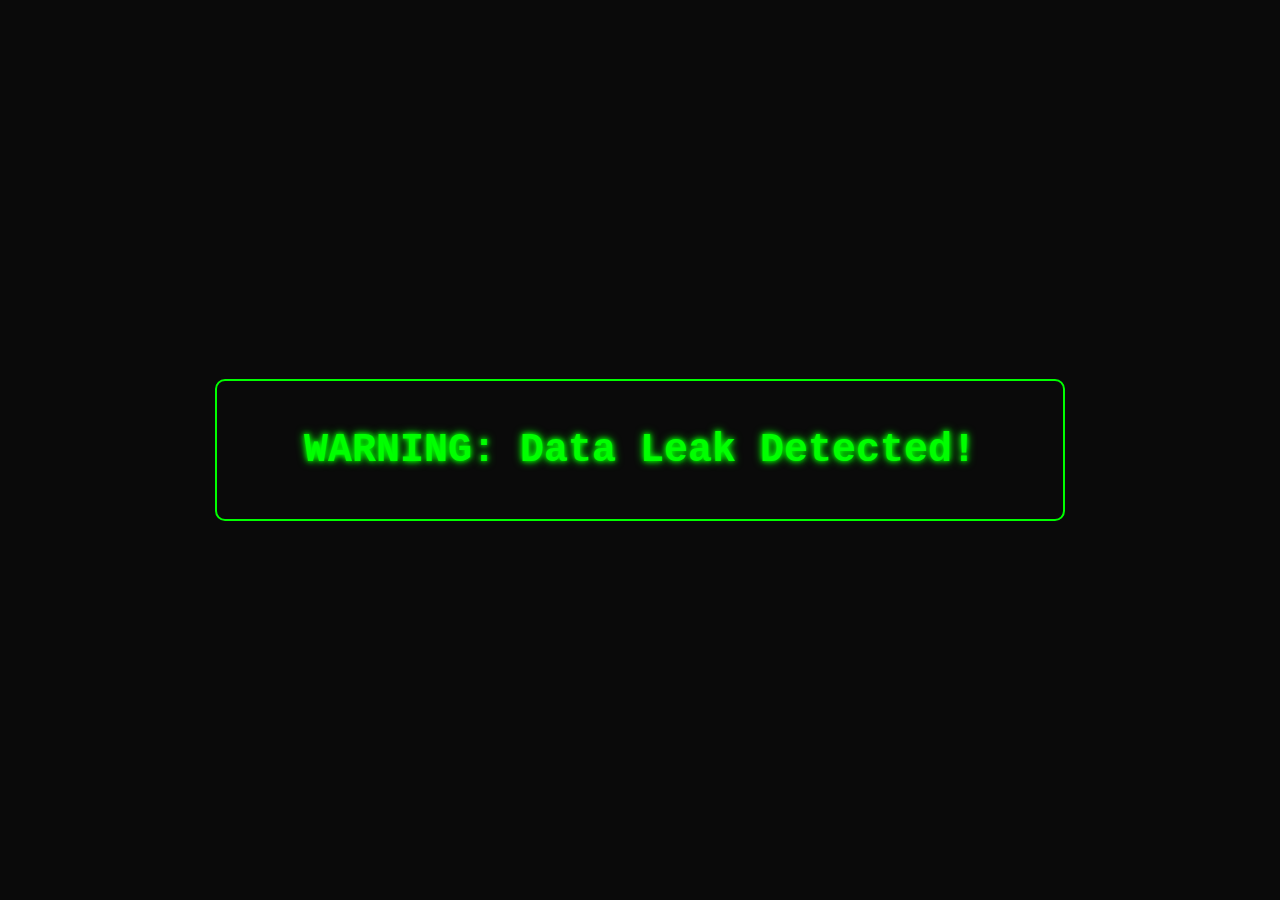
<file: index.html>
<!DOCTYPE html>
<html lang="en">
<head>
    <meta charset="UTF-8">
    <meta name="viewport" content="width=device-width, initial-scale=1.0">
    <title>Challenge 3 - Data Leak</title>
    <link rel="stylesheet" href="challenge3.css">
</head>
<body>
    <div class="container">
        <h1 class="warning">WARNING: Data Leak Detected!</h1>
        <audio autoplay>
            <source src="dataLeakAlarm.mp3" type="audio/mpeg">
            Your browser does not support the audio element.
        </audio>
    </div>
</body>
</html>
</file>
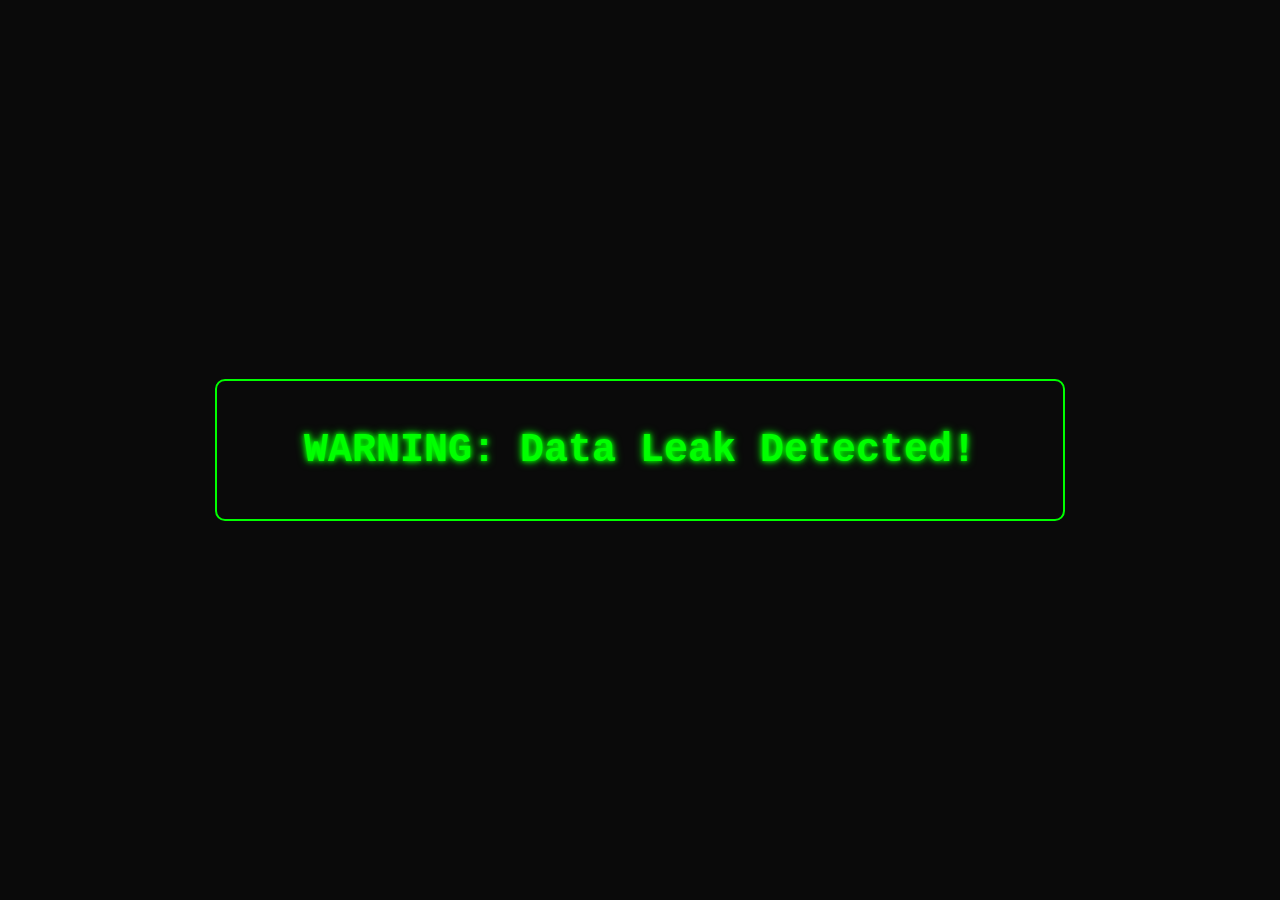
<file: challenge3.html>
<!DOCTYPE html>
<html lang="en">
<head>
    <meta charset="UTF-8">
    <meta name="viewport" content="width=device-width, initial-scale=1.0">
    <title>Challenge 3 - Data Leak</title>
    <link rel="stylesheet" href="challenge3.css">
</head>
<body>
    <div class="container">
        <h1 class="warning">WARNING: Data Leak Detected!</h1>
    </div>
</body>
</html>
</file>
<file: challenge3.css>
body {
    background-color: #0a0a0a;
    color: #00ff00;
    font-family: 'Courier New', Courier, monospace;
    display: flex;
    justify-content: center;
    align-items: center;
    min-height: 100vh;
    margin: 0;
    padding: 20px; /* Add padding to avoid content touching the edges on small screens */
    box-sizing: border-box; /* Ensure padding and borders are included in the element's total width and height */
}

.container {
    text-align: center;
    border: 2px solid #00ff00;
    padding: 20px;
    border-radius: 10px;
    width: 100%; /* Make container width 100% */
    max-width: 850px; /* Limit the maximum width */
    box-sizing: border-box; /* Include padding and border in the element's total width and height */
}

.warning {
    font-size: 2.5em;
    color: #00ff00;
    font-weight: bold; 
    text-shadow: 0 0 5px #00ff00, 0 0 10px #00ff00; 
    animation: flash 1s infinite; /* Flashing animation */
}

@keyframes flash {
    0%, 100% { opacity: 1; }
    50% { opacity: 0; }
}

.clue-image {
    max-width: 100%;
    height: auto;
    border: 2px solid #00ff00;
    border-radius: 10px;
    margin-top: 20px;
}

/* Media Queries for Responsive Design */
@media (max-width: 600px) {
    .warning {
        font-size: 1.2em; /* Adjust font size for smaller screens */
    }

    .clue-image {
        max-width: 100%; /* Ensure image is responsive */
    }
}
</file>
